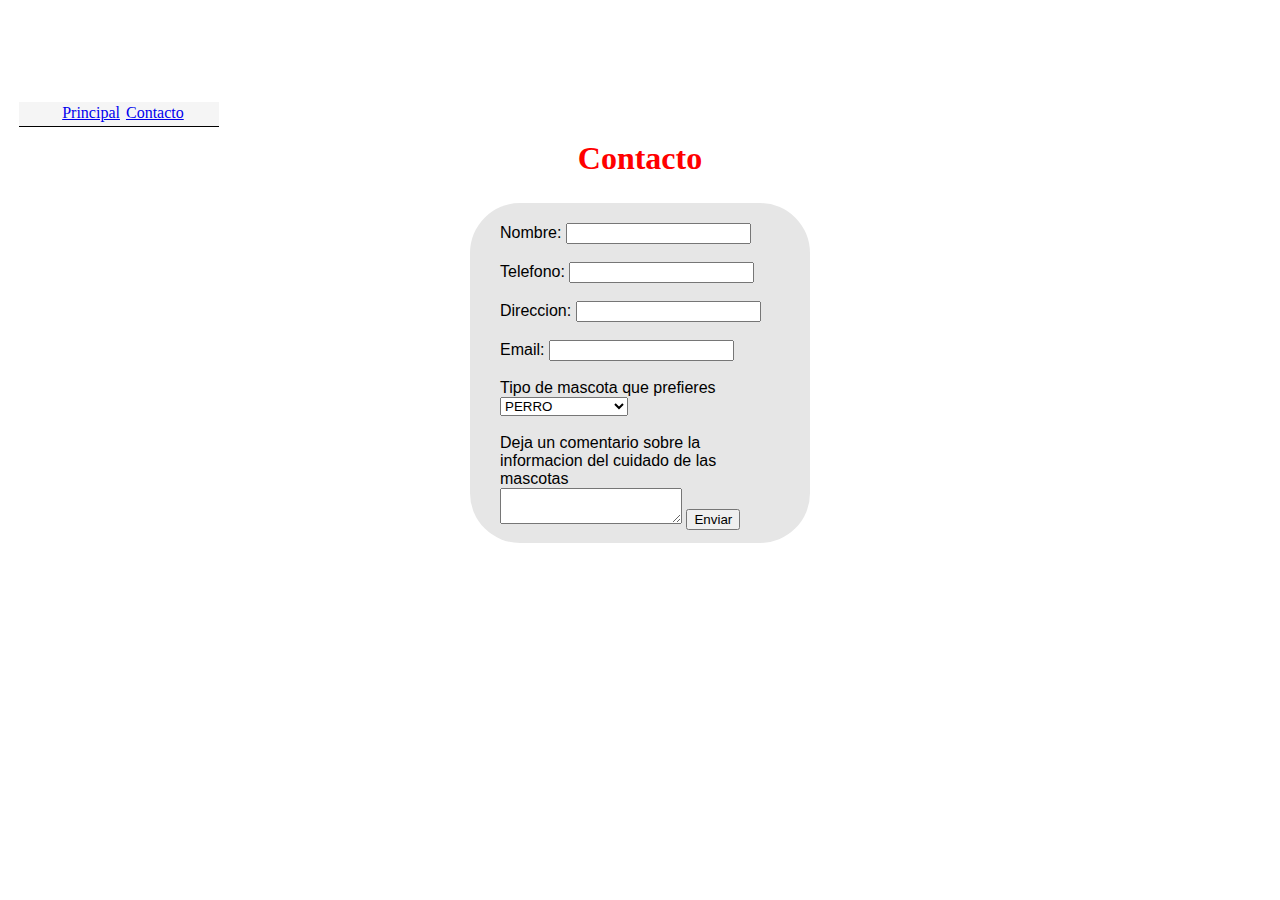
<file: HTML CSS/contacto.html>
<!DOCTYPE html>
<html lang="en">
<head>
    <meta charset="UTF-8">
    <meta http-equiv="X-UA-Compatible" content="IE=edge">
    <meta name="viewport" content="width=device-width, initial-scale=1.0">
    <title>Contacto</title>
    <link rel="icon" href="img/icon.png">
    <link rel = "stylesheet" href="contacto.css">
</head>
<body>
    <nav>
        <ul>
            <li> 
                <a href = "index.html">
                   Principal
                </a>
            </li>
            <li> 
                <a href = "contacto.html">
                   Contacto
                </a>
            </li>
        </ul>
    </nav>
    <h1>
        Contacto
    </h1>
    <form class="formulario">
        <label>Nombre:</label>
        <input type="text" name="nombre"><br><br>

        <label>Telefono:</label>
        <input type="text" name="nombre"><br><br>
        
        <label>Direccion:</label>
        <input type="text" name="nombre"><br><br>

        <label>Email:</label>
        <input type="email" name="email"><br><br>

        <label>Tipo de mascota que prefieres</label>
        <select>
            <option>PERRO</option>
            <option>GATO</option>
            <option>OTRA MASCOTA</option>
        </select><br><br>
        <p>Deja un comentario sobre la informacion del cuidado de las mascotas</p>
        <textarea></textarea>

        <input type="submit" value="Enviar">
    </form>
    
</body>
</html>
</file>
<file: HTML CSS/contacto.css>
html{
    height:100%;
  }
*{
    margin: auto;
    padding: auto;
    box-sizing: border-box;
}
body {
    height: 200px;
    background-image: url("https://www.bunko.pet/__export/1619211815290/sites/debate/img/2021/04/23/whatsapp_image_2021-04-23_at_12_48_27_pm_crop1619211328052.jpeg_172596871.jpeg");
    background-size: cover;
    background-repeat:no-repeat;
    background-position: center center;
}
h1{
    color: red;
    margin-top: 1%;
    margin-bottom: 2%;
    font-family: 'Times New Roman', Times, serif;
    text-align: center;
}
nav{
    margin-top: 8%;
    background: whitesmoke;
    height: 25px;
    width: 200px;
    border-bottom:1px solid black;
    margin-left: 1.5%;
}
nav ul li{
    float: left ;
    list-style: none;
    margin: 3px;
    line-height: 15px;
}
.formulario{
    border-radius: 50px;
    width:340px;
    height:340px;
    background:#e6e6e6;
    padding:20px 30px;
    font-family:'Montserrat',sans-serif;
    position:relative
}
</file>
